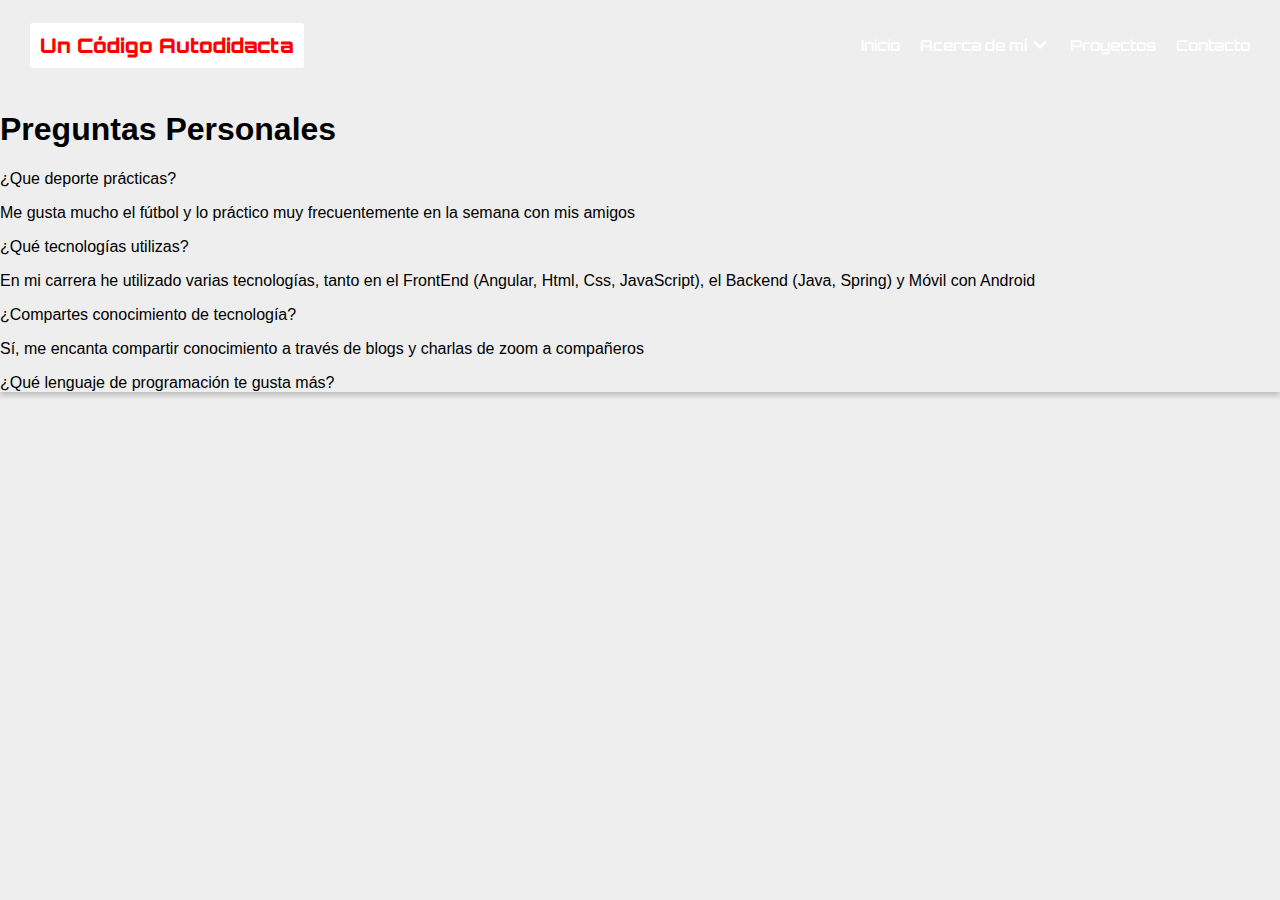
<file: porfolio-uca-main/preguntas.html>
<!DOCTYPE html>
<html lang="es">

<head>
    <meta charset="UTF-8">
    <meta name="viewport" content="width=device-width, initial-scale=1.0">
    <title>Un Código Autodidacta</title>
    <link rel="icon" type="imagenes/png" href="imagenes/logo_uca.png">
    <!--<link rel="canonical" href="https://www.uncodigoautodidacta.com/">-->

    <meta name="description"
        content="Porfolio Oficial de Luis David Orellana, donde muestra las habilidades, skills y tecnologías que utiliza">
    <meta name="robots" content="index, follow">
    <meta name="theme-color" content="#8f7ada">
    <meta property="og:locale" content="es_ES">
    <meta property="og:type" content="website">
    <link rel="stylesheet" href="/css/estilos.css">
</head>

<body>
    <header>
        <a href="/" class="home">Un Código Autodidacta</a>
        <nav>
            <ul class="navigation navigation-dsk">
                <a href="/">Inicio</a>

                <div class="acerca-hover">
                    <span href="#">Acerca de mí</span>
                    <img class="acerca-icon" src="/imagenes/chevron-right.svg">
                    <ul class="acerca">
                        <a href="#skills">Habilidades</a>
                        <a href="#blog">Blogs</a>
                        <a href="#youtubers">YouTubers Recomendados</a>
                        <a href="preguntas.html">Preguntas</a>
                    </ul>
                </div>

                <a href="#proyectos">Proyectos</a>

                <a href="#contacto">Contacto</a>
            </ul>

            <img id="display-navmb" src="/imagenes/icons/menu-2.svg" alt="Menú" style="cursor: pointer;">

            <ul id="navigation-mb" class="navigation">
                <img id="nav-out" src="/imagenes/icons/x.svg">
                <li><a href="/">> Inicio</a></li>
                <li><a href="#skills">> Habilidades</a></li>
                <li><a href="#blog">> Blogs</a></li>
                <li><a href="#youtubers">> YouTubers Recomendados</a></li>
                <li><a href="preguntas.html">> Preguntas</a></li>
                <li><a href="#proyectos">> Proyectos</a></li>
                <li><a href="#contacto">> Contacto</a></li>
            </ul>
        </nav>
    </header>

    <section>
        <h1>Preguntas Personales</h1>

        <details open>
            <summary>¿Que deporte prácticas?</summary>
            <p>Me gusta mucho el fútbol y lo práctico muy frecuentemente en la semana con mis amigos</p>
        </details>
        <details open>
            <summary>¿Qué tecnologías utilizas?</summary>
            <p>En mi carrera he utilizado varias tecnologías, tanto en el FrontEnd (Angular, Html, Css, JavaScript), el
                Backend (Java, Spring) y Móvil con Android</p>
        </details>
        <details open>
            <summary>¿Compartes conocimiento de tecnología?</summary>
            <p>Sí, me encanta compartir conocimiento a través de blogs y charlas de zoom a compañeros</p>
        </details>
        <details>
            <summary>¿Qué lenguaje de programación te gusta más?</summary>
            <p>Me gusta mucho Java, es el lenguaje que más he utilizado en mi carrera, pero actualmente he utilizado
                Kotlin para desarrollo móvil y siento una simplicidad al momento de codificar que me hace más
                productivo.</p>
        </details>
    </section>

</body>

</html>
</file>
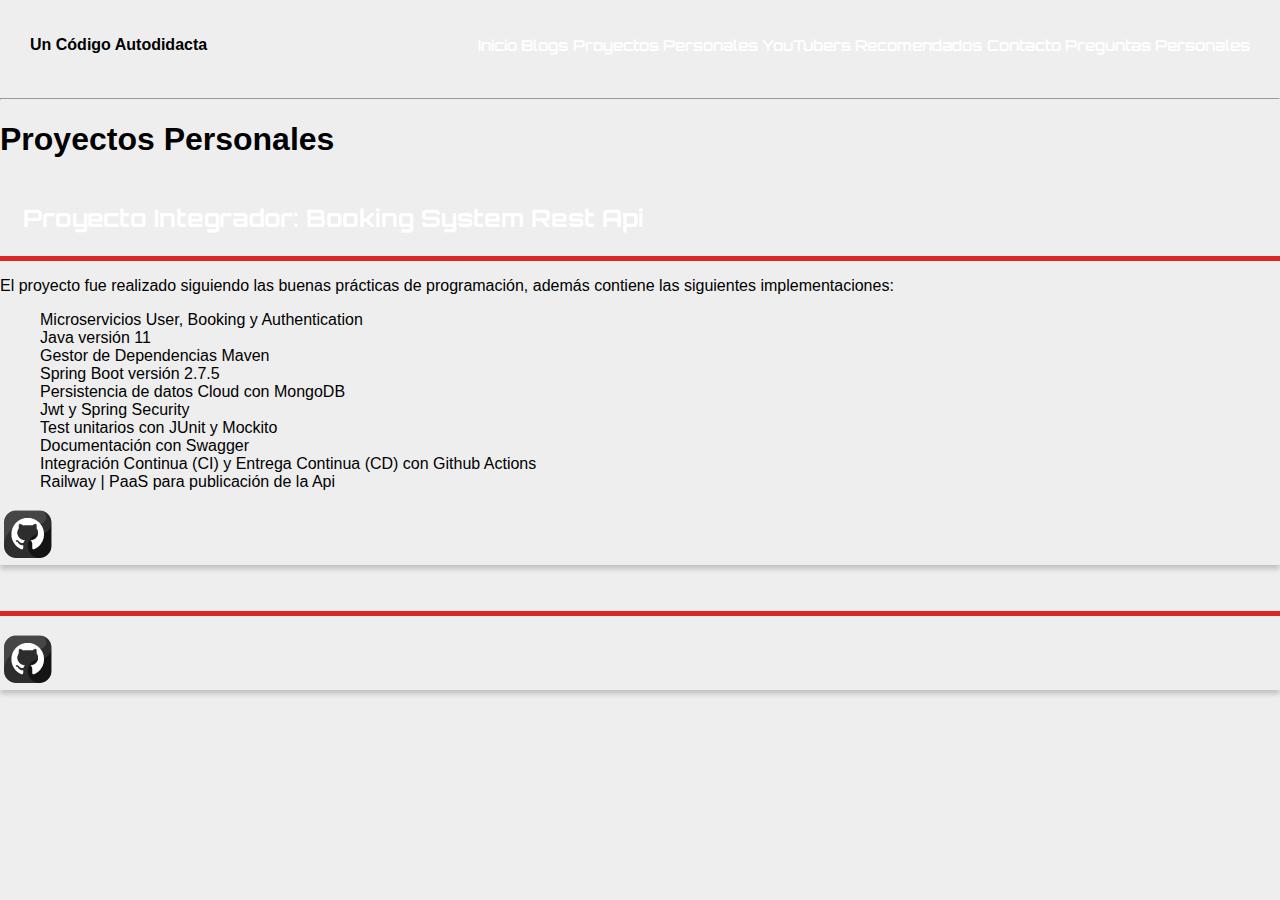
<file: porfolio-uca-main/proyectos.html>
<!DOCTYPE html>
<html lang="es">
<head>
    <meta charset="UTF-8">
    <meta name="viewport" content="width=device-width, initial-scale=1.0">
    <title>Un Código Autodidacta</title>
    <link rel="icon" type="imagenes/png" href="imagenes/logo_uca.png">
    <!--<link rel="canonical" href="https://www.uncodigoautodidacta.com/">-->

    <meta name="description" content="Porfolio Oficial de Luis David Orellana, donde muestra las habilidades, skills y tecnologías que utiliza">
    <meta name="robots" content="index, follow"> 
    <meta name="theme-color" content="#8f7ada">
    <meta property="og:locale" content="es_ES">
    <meta property="og:type" content="website">
    <link rel="stylesheet" href="/css/estilos.css">
</head>
<body>
    <header>
        <h4>Un Código Autodidacta</h4>
        <nav>
            <ul>
                <a href="index.html">Inicio</a>
                <a href="blog.html">Blogs</a>
                <a href="proyectos.html">Proyectos Personales</a>
                <a href="youtubers.html">YouTubers Recomendados</a>
                <a href="contacto.html">Contacto</a>
                <a href="preguntas.html">Preguntas Personales</a>
            </ul>
        </nav>
    </header>

    <hr>
    
    
    <h1>Proyectos Personales</h1>
    
    <section>
        <h2>Proyecto Integrador: Booking System Rest Api</h2>
        <p>El proyecto fue realizado siguiendo las buenas prácticas de programación, además contiene las siguientes implementaciones:</p>
        <ul>
            <li>Microservicios User, Booking y Authentication</li>
            <li>Java versión 11</li>
            <li>Gestor de Dependencias Maven</li>
            <li>Spring Boot versión 2.7.5</li>
            <li>Persistencia de datos Cloud con MongoDB</li>
            <li>Jwt y Spring Security</li>
            <li>Test unitarios con JUnit y Mockito</li>
            <li>Documentación con Swagger</li>
            <li>Integración Continua (CI) y Entrega Continua (CD) con Github Actions</li>
            <li>Railway | PaaS para publicación de la Api</li>
        </ul>

        <a href="https://github.com/davidorellana98/booking-system-rest-api">
            <img src="imagenes/github.png" alt="GitHub">
        </a>        
    </section>

    <section>
        <h2></h2>
        <p></p>
        <ul>
            <li></li>
            <li></li>
            <li></li>
            <li></li>
            <li></li>
            <li></li>
            <li></li>
            <li></li>
        </ul>

        <a href="">
            <img src="imagenes/github.png" alt="GitHub">
        </a>
    </section>

</body>
</html>
</file>
<file: css/estilos.css>
@import url('https://fonts.googleapis.com/css2?family=Orbitron:wght@400;500;600;900&display=swap');
@import url('https://fonts.googleapis.com/css2?family=Pixelify+Sans&display=swap');

*,
*::after,
*::before {
    box-sizing: border-box;
    list-style-type: none;
}

html {
    scroll-behavior: smooth;
}

body {
    margin: 0;
    padding: 0;
    font-family: Arial, Helvetica, sans-serif;
    background-color: #EEEEEE;
}


/* ESTILOS DEL HEADER */
header {
    display: flex;
    align-items: center;
    height: 90px;
    padding-left: 30px;
    padding-right: 30px;
    justify-content: space-between;
    background-image: url(http://localhost/portfolios-main/imagenes/jkla.svg);
    background-size: cover;
    background-position: center;
}

header .home,
header a,
header span {
    text-decoration: none;
    font-family: 'Orbitron', sans-serif;
    font-weight: 600;
    font-size: 15px;
    color: white;
    cursor: pointer;
}

header .home {
    font-size: 20px;
    background-color: rgb(255, 255, 255);
    color: red;
    padding: 10px;
    border-radius: 3px;
    font-weight: 900;
}

header a:hover {
    font-weight: 900;
}

nav {
    display: flex;
}

#navigation-mb {
    display: none;
}

nav .navigation {
    display: flex;
    justify-content: center;
    align-items: center;
    gap: 20px;
    color: white !important;
}

.acerca-hover {
    display: flex;
    justify-content: center;
    align-items: center;
    position: relative;
    gap: 3px;
    cursor: pointer;
    transition: 0.5s all ease;
}

nav .acerca {
    display: none;
    flex-direction: column;
    gap: 5px;
    backdrop-filter: blur(30px);
    background-color: rgba(0, 0, 0, 0.902);
    border-radius: 5px;
    padding: 10px;
    position: absolute;
    top: 20px;
    right: -56px;
}

.acerca-hover img {
    transition: 0.2s all ease;
}

.acerca-hover:hover {
    .acerca {
        display: flex !important;
    }

    .acerca a {
        width: 100%;
        border-radius: 5px;
        padding: 10px;
    }

    .acerca a:hover {
        background: #3a3a3a;
    }

    .acerca-icon {
        rotate: 0deg;
    }
}

.acerca-hover img {
    height: 20px;
    rotate: 90deg;
}

#display-navmb {
    display: none;
}

/* FIN DE LOS ESTILOS DEL HEADER */

/* ESTILOS DEL INICIO */

#inicio {
    display: flex;
    padding: 55px 50px 50px 50px;
    height: fit-content;
    max-width: 1280px;
    margin: 0 auto;
    align-items: center;
    gap: 55px;
    box-shadow: none !important;
}

#inicio .info {
    background-color: rgba(255, 255, 255, 0.726);
    width: 65%;
    padding: 50px;
    border-radius: 5px;
    box-shadow: -15px 10px 5px 0px rgba(0, 0, 0, 0.2);
    -webkit-box-shadow: -15px 10px 5px 0px rgba(0, 0, 0, 0.2);
    -moz-box-shadow: -15px 10px 5px 0px rgba(0, 0, 0, 0.2);
}

#inicio .mascota {
    width: 300px;
    height: 290px;
    margin: auto;
    background-color: #222222;
    border-radius: 10000px;
    overflow: visible;
    border: 10px solid #dd2727;
}

#inicio h1 {
    font-weight: bolder;
    font-size: 30px;
    margin: 5px 0;
    font-family: 'Orbitron', sans-serif;
}

.titles1 {
    color: #3a3a3a;
}

.titles1 b {
    color: white;
}

.info p {
    max-width: 80ch;
    line-height: 1.3em;
}

/* FIN DEL INICIO */

/* ESTILOS DE SKILLS */

#skills {
    display: flex;
    flex-direction: column;
    width: 90%;
    max-width: 1000px;
    margin: 0 auto;
    margin-top: 50px;
    justify-content: center;
    background-color: #FAFAFA;
    height: fit-content;
    box-shadow: 0px 4px 5px 0px rgba(0, 0, 0, 0.19);
    -webkit-box-shadow: 0px 4px 5px 0px rgba(0, 0, 0, 0.19);
    -moz-box-shadow: 0px 4px 5px 0px rgba(0, 0, 0, 0.19);
}

section {
    box-shadow: 0px 4px 5px 0px rgba(0, 0, 0, 0.19);
    -webkit-box-shadow: 0px 4px 5px 0px rgba(0, 0, 0, 0.19);
    -moz-box-shadow: 0px 4px 5px 0px rgba(0, 0, 0, 0.19);
}

h2, #preguntas h1 {
    margin: 0;
    padding: 23px;
    background-image: url(http://localhost/portfolios-main/imagenes/jkla.svg);
    background-size: cover;
    color: white;
    border-bottom: 5px solid #dd2727;
    font-family: 'Orbitron', sans-serif;
}

.titles2 {
    display: flex;
    align-items: center;
    gap: 5px;
}

.titles2 img {
    width: 40px;
    height: 40px;
    display: inline;
}

#skills p {
    padding: 0 20px;
    font-size: 18px;
    line-height: 1.3em;
}

#skills .skills-cont {
    display: flex;
    padding: 0 20px;
    justify-content: center;
    flex-wrap: wrap;
    max-width: 1000px;
    margin: 0 auto;
    margin-bottom: 50px;
}

#skills .skill {
    display: flex;
    flex-direction: column;
    width: 125px;
    justify-content: center;
    align-items: center;
    height: fit-content;
    gap: 4px;
    margin: 20px;
    margin-top: 0;
}

#skills .skill img {
    display: inline;
    width: 100%;
    object-fit: cover;
    object-position: center;
    height: 100px;
}

#skills .skill .skill-name {
    display: inline;
    font-family: 'Orbitron', sans-serif;
    font-size: 18px;
    font-weight: 900;
    color: #e6163c;
    text-align: center;
}


/* FIN ESTILOS SKILLS */

/* ESTILOS BLOGS */
#blog {
    width: 95%;
    max-width: 1100px;
    margin: 50px auto;
    background-color: white;
}

#blog p {
    padding: 0 20px;
    font-size: 18px;
    line-height: 1.3em;
}

#blog .blogs-cont {
    display: flex;
    justify-content: center;

}


#blog article {
    display: flex;
    flex-direction: column;
    max-width: 400px;
    backdrop-filter: blur(1000px);
    background: rgb(35, 35, 35);
    background: -moz-linear-gradient(330deg, rgba(35, 35, 35, 1) 0%, rgba(52, 52, 52, 1) 24%, rgba(22, 22, 22, 1) 47%, rgba(0, 0, 0, 1) 100%);
    background: -webkit-linear-gradient(330deg, rgba(35, 35, 35, 1) 0%, rgba(52, 52, 52, 1) 24%, rgba(22, 22, 22, 1) 47%, rgba(0, 0, 0, 1) 100%);
    background: linear-gradient(330deg, rgba(35, 35, 35, 1) 0%, rgba(52, 52, 52, 1) 24%, rgba(22, 22, 22, 1) 47%, rgba(0, 0, 0, 1) 100%);
    filter: progid:DXImageTransform.Microsoft.gradient(startColorstr="#232323", endColorstr="#000000", GradientType=1);
    color: white;
    margin: 30px;
    border-radius: 20px;
    height: auto;
}

#blog .blog-img {
    display: inline;
    width: 100%;
    height: 200px;
    object-fit: cover;
    border-radius: 20px;
    border-bottom-left-radius: 0;
    border-bottom-right-radius: 0;
    border-bottom: 5px solid #dd2727;
    cursor: pointer;
}

.blog-desc:hover {
    opacity: 1 !important;
    cursor: pointer;
}

#blog .blog-data {
    padding: 23px;
    text-align: center;
    display: grid;
    place-items: center;
    gap: 20px;
}

#blog article h3 {
    margin: 0;
    font-size: 22px;
}

#blog .blog-red {
    display: flex;
    justify-content: center;
    gap: 15px;
    align-items: center;
}

#blog .blog-red a {
    display: flex;
    color: #22222200 !important;
    width: 50px;
}

#blog .blog-red a img {
    width: 100%;
}

#blog .blog-desc {
    padding: 50px !important;
    position: absolute;
    background: #000000b6;
    height: 200px;
    top: -18px;
    border-radius: 15px;
    border-end-end-radius: 0;
    border-end-start-radius: 0;
    backdrop-filter: blur(5px);
    transition: 0.3s all ease;
    opacity: 0;
}

.ver-mas {
    display: block;
    text-align: center;
    margin: 0 auto;
    width: 220px;
    text-decoration: none;
    color: red;
    padding: 20px;
    background: #fafafa;
    border: 3px solid #dd2727;
    border-radius: 74px;
    font-weight: 700;
    font-family: 'Orbitron', sans-serif;
    transition: 0.3s all;
}

.ver-mas:hover {
    color: white;
    background-color: #dd2727;
}

/* FIN ESTILOS BLOGS */

/* ESTILOS PROYECTOS */

#proyectos {
    width: 95%;
    max-width: 1200px;
    margin: 50px auto;
    background-color: white;
}

#proyectos .proj-cont {
    display: flex;
    width: 100%;
    padding: 40px;
    padding-top: 20px;
}

#proyectos .proj-info {
    display: flex;
    flex-direction: column;
    width: 55%;
}

#proyectos .proj-info h3,
.proj-info p {
    margin: 5px 0;
    line-height: 1.3em;
}

#proyectos .proj-info ul {
    display: flex;
    flex-direction: column;
    gap: 5px;
    list-style: none;
    padding: 0;
}

#proyectos .proj-info b {
    font-family: 'Pixelify Sans', sans-serif;
    width: 10px;
}

#proyectos .proj-cont .proj-img {
    display: grid;
    width: 45%;
    place-items: center;
}

.prj-divider {
    background: red;
    height: 4px;
    filter: blur(3px);
}


.proj-redirect {
    display: flex;
    width: 100%;
    max-width: 350px;
    height: 300px;
    justify-content: center;
    align-items: center;
    border-radius: 15px;
    text-decoration: none;
    background-size: cover;
    object-fit: cover;
    background-position: center;
}

.proyecto-booking {
    background-image: url(http://localhost/portfolios-main/imagenes/project.jpg);

}

.proyecto-encriptador {
    background-image: url(http://localhost/portfolios-main/imagenes/encriptador-alura.png);
}

.goto-github {
    display: flex;
    gap: 10px;
    opacity: 0;
    color: white;
    font-family: 'Pixelify Sans', sans-serif;
    transition: 0.5s all ease;
    font-size: 25px;
    background-color: #00000090;
    width: 100%;
    height: 100%;
    justify-content: center;
    align-items: center;
    border-radius: 15px;
    backdrop-filter: blur(3px);
}

.goto-github img {
    width: 40px;
}

.goto-github:hover {
    opacity: 1;
}

/* FIN ESTILOS PROYECTOS */


/* ESTILOS YOUTUBERS */

#youtubers {
    width: 95%;
    max-width: 900px;
    margin: 20px auto;
    margin-bottom: 100px;
}

.ytbers {
    display: flex;
    justify-content: center;
    gap: 30px;
    background-color: white;
    padding: 40px;
    flex-wrap: wrap;
}

.ytber-cont {
    margin-bottom: 20px;
    background-color: #fff;
    border-radius: 8px;
    box-shadow: 0 2px 4px rgba(0, 0, 0, 0.1);
    width: 350px;
    height: 300px;
}

.ytber-name {
    background-color: #222222;
    color: #fff;
    margin: 0;
    padding: 15px;
    text-align: center;
    font-family: 'Orbitron', sans-serif;
}

.ytber-area,
.ytber-video {
    padding: 10px;
    margin: 0;
    color: #dd2727;
    text-align: center;
    font-weight: 600;
}

.ytber-video {
    width: 100%;
    height: 200px;
}

/* FIN ESTILO YOUTUBERS */

#contacto {
    width: 95%;
    max-width: 1000px;
    margin: 20px auto;
}

#contacto .form-cont {
    display: flex;
    flex-direction: column;
    padding: 10px 20px;
    background-color: white;
}

#contacto form {
    background-color: #fff;
    padding: 20px;
    border-radius: 8px;
    box-shadow: 0 0 10px rgba(0, 0, 0, 0.1);
    width: 95%;
    margin: 0 auto;
}

#contacto label {
    display: block;
    margin-bottom: 8px;
    cursor: pointer;
    font-weight: 600;
    color: #dd2727;
}

#contacto input,
textarea {
    width: 100%;
    padding: 10px;
    margin-bottom: 15px;
    box-sizing: border-box;
    border: 1px solid #ccc;
    border-radius: 4px;
    font-size: 16px;
    outline: 0;
    font-family: Arial, Helvetica, sans-serif;
}

#contacto button {
    background-color: #4caf50;
    color: #fff;
    padding: 10px 15px;
    border: none;
    border-radius: 4px;
    cursor: pointer;
    font-size: 16px;
}

#contacto button:hover {
    background-color: #45a049;
}

#contacto #btn-contact {
    display: block;
    text-align: center;
    margin: 0 auto;
    width: 220px;
    text-decoration: none;
    color: red;
    padding: 20px;
    background: #fafafa;
    border: 3px solid #dd2727;
    border-radius: 74px;
    font-weight: 700;
    font-family: 'Orbitron', sans-serif;
    transition: 0.3s all;
}

#contacto #btn-contact:hover {
    color: white;
    background-color: #dd2727;
}



footer {
    background-color: #333;
    /* Fondo del footer */
    color: #fff;
    /* Texto del footer */
    padding: 20px;
    text-align: center;
    background-image: url(http://localhost/portfolios-main/imagenes/jkla.svg);
    background-size: cover;
    background-clip: fixed;
}

footer aside {
    margin-top: 10px;
}

footer small {
    display: block;
    margin-bottom: 10px;
}

footer a {
    text-decoration: none;
    color: #fff;
    /* Color del enlace */
}

footer a:hover {
    text-decoration: underline;
}

footer img {
    vertical-align: middle;
    margin-left: 5px;
}

.form-cont p {
    line-height: 1.3em;
    padding: 0 12px;
}

#preguntas{
    display: flex;
    flex-direction: column;
    gap: 10px;
    background-color: white;
    width: 97%;
    margin: 50px auto;
    height: fit-content;
    padding-bottom: 20px;
}

#preguntas summary{
    color: #dd2727;
    font-size: 20px;
    cursor: pointer;
}

#preguntas details{
    padding: 5px 5%;
}


/* RESPONSIVE */

@media screen and (max-width:900px) {

    /* nav mobile */
    nav .navigation-dsk {
        display: none !important;
    }

    #display-navmb {
        display: block;
    }

    nav #navigation-mb {
        display: none;
        background-color: #1f1f1f;
        position: absolute;
        width: 100%;
        height: 101vh;
        top: -16px;
        right: 0px;
        flex-direction: column;
        align-items: flex-start;
        justify-content: center;
        padding: 0;
        cursor: pointer;
        padding: 0 55px;
    }


    #nav-out {
        position: absolute;
        top: 50px;
        right: 64px;
    }





    /* Adaptabilidad */

    #inicio {
        flex-direction: column;
        padding: 20px;
    }

    header .home {
        width: fit-content;
        max-width: 160px;
    }

    #inicio .info {
        width: 100%;
        padding: 26px;
    }

    #inicio .mascota {
        width: 250px;
        height: 240px;
    }

    #blog .blogs-cont {
        display: flex;
        justify-content: center;
        flex-direction: column;
        align-items: center;
    }

    #proyectos .proj-cont {
        display: flex;
        width: 100%;
        padding: 10px;
        padding-top: 20px;
        flex-direction: column;
        justify-content: center;
        align-items: center;
        gap: 30px;
    }

    #proyectos .proj-info {
        display: flex;
        flex-direction: column;
        width: 100%;
        padding: 0 20px;
    }

    #proyectos .proj-cont .proj-img {
        display: grid;
        width: 100%;
        place-items: center;
        margin-bottom: 30px;
    }

    #blog .blog-desc {
        display: none;
    }

}
</file>
